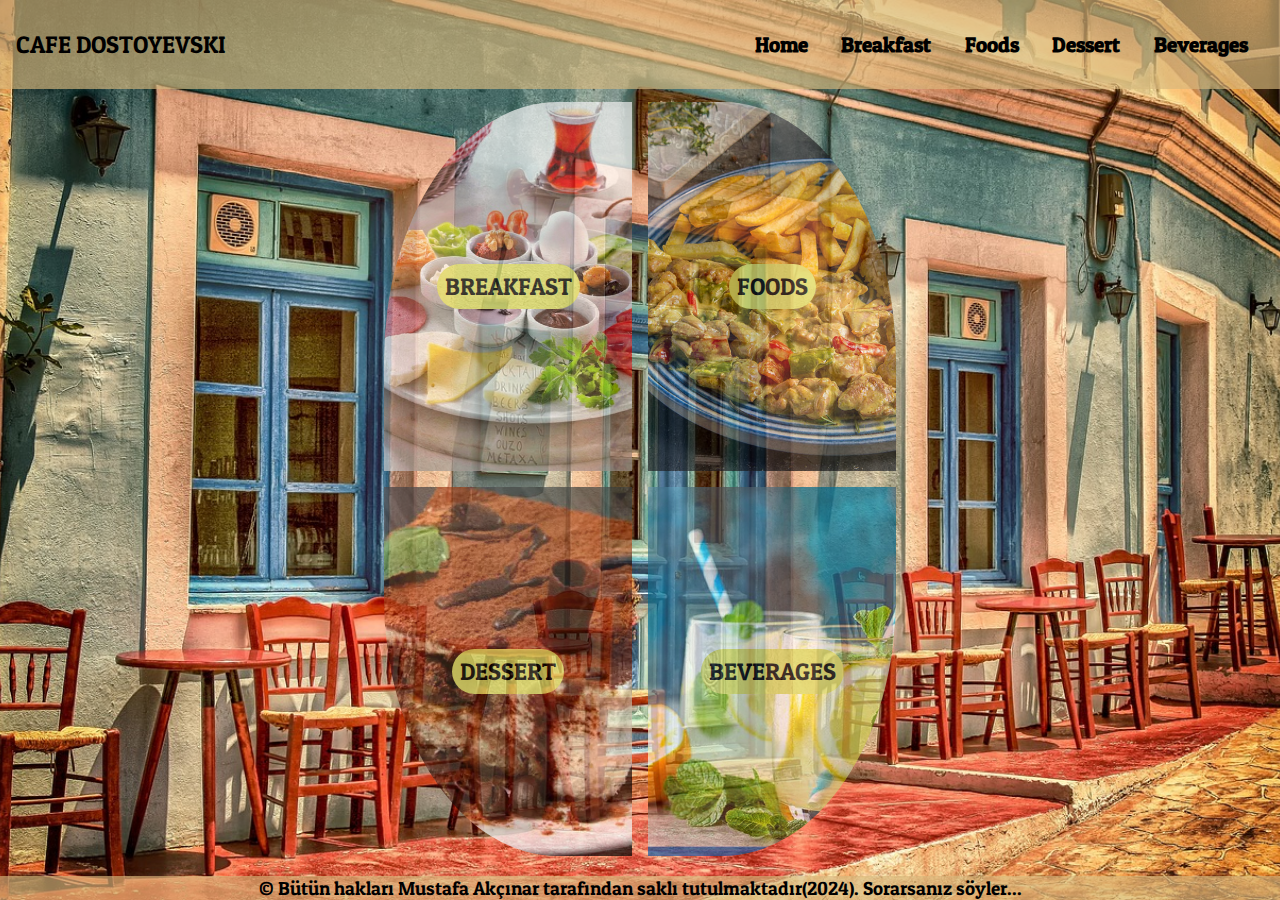
<file: index.html>
<!DOCTYPE html>
<html lang="en">

<head>
    <meta charset="UTF-8">
    <meta name="viewport" content="width=device-width, initial-scale=1.0">
    <title>Cafe Dostoyevski</title>
    <link rel="stylesheet" href="style.css">
    <link rel="preconnect" href="https://fonts.googleapis.com">
    <link rel="preconnect" href="https://fonts.gstatic.com" crossorigin>
    <link href="https://fonts.googleapis.com/css2?family=Patua+One&display=swap" rel="stylesheet">
   
</head>

<body>
    <div class="container">
        <div class="navbar">
            <div class="heading">
                <h2>CAFE DOSTOYEVSKI</h2>
            </div>
            <div class="links">
                <a href="./index.html">Home</a>
                <a href="./breakfast.html">Breakfast</a>
                <a href="./foods.html">Foods</a>
                <a href="./dessert.html">Dessert</a>
                <a href="./beverages.html">Beverages</a>
            </div>
        </div>
        <main class="main">
            <div class="upside">
                <div class="breakfast"><h2>BREAKFAST</h2></div>
                <div class="foods"><h2>FOODS</h2></div>
            </div>
            <div class="downside">
                <div class="dessert"><h2>DESSERT</h2></div>
                <div class="beverages"><h2>BEVERAGES</h2></div>
            </div>
        </main>
        <footer class="footer">
            <p>&copy; Bütün hakları Mustafa Akçınar tarafından saklı tutulmaktadır(2024).  Sorarsanız söyler...</p>
        </footer>
    </div>
</body>

</html>
</file>
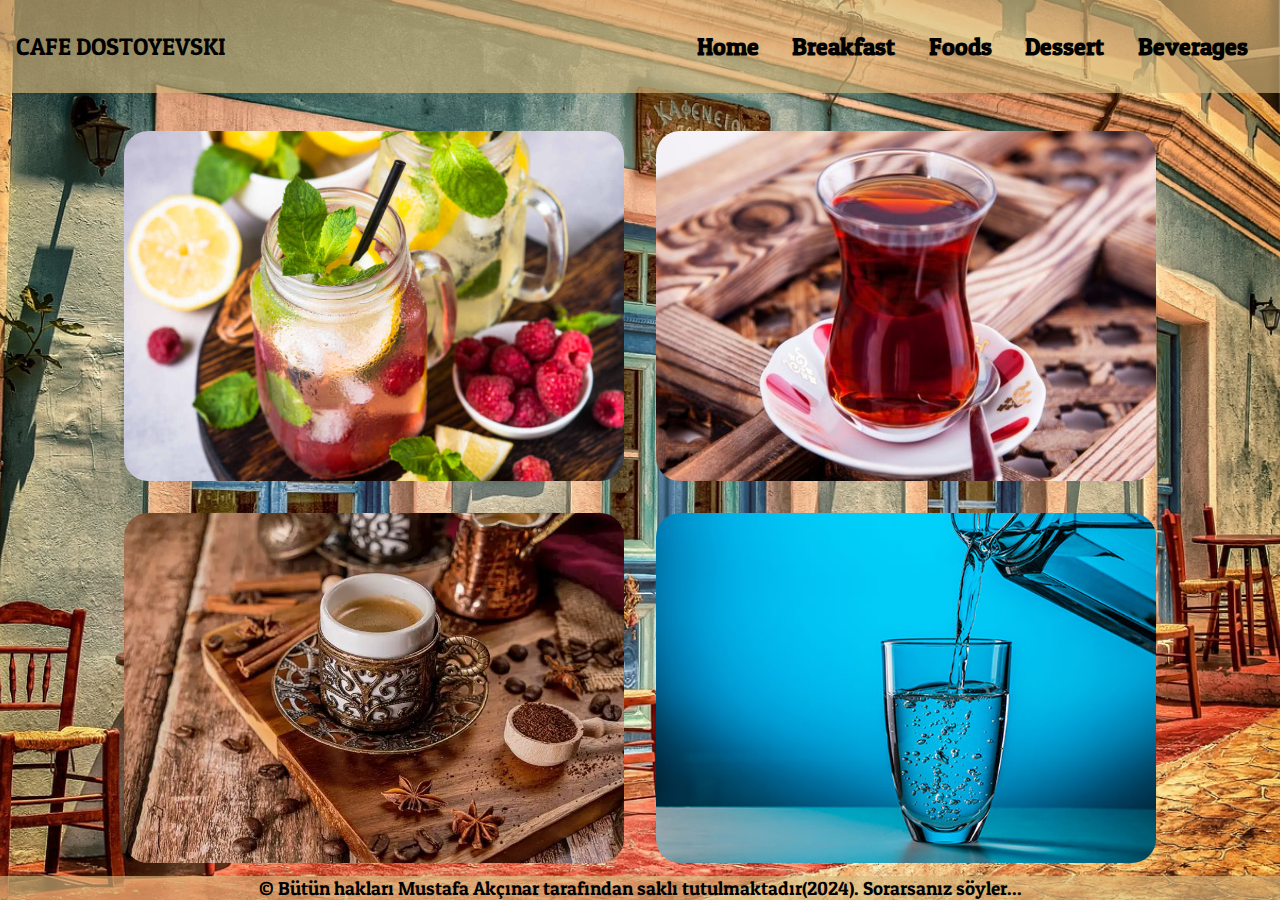
<file: beverages.html>
<!DOCTYPE html>
<html lang="en">
<head>
    <meta charset="UTF-8">
    <meta name="viewport" content="width=device-width, initial-scale=1.0">
    <title>CAFE DOSTOYEVSKI | Beverages</title>
    <link rel="stylesheet" href="pages.css">
    <link rel="preconnect" href="https://fonts.googleapis.com">
    <link rel="preconnect" href="https://fonts.gstatic.com" crossorigin>
    <link href="https://fonts.googleapis.com/css2?family=Patua+One&display=swap" rel="stylesheet">
</head>
<body>
    <div class="container">
        <div class="navbar">
            <div class="heading">
                <h2>CAFE DOSTOYEVSKI</h2>
            </div>
            <div class="links">
                <a href="./index.html">Home</a>
                <a href="./breakfast.html">Breakfast</a>
                <a href="./foods.html">Foods</a>
                <a href="./dessert.html">Dessert</a>
                <a href="./beverages.html">Beverages</a>
            </div>
        </div>
        <div class="cards">
            <div class="card">
                <div class="front box">
                    <img src="./images/soguk-icecekler.jpg" alt="">
                </div>
                <div class="back box">
                    <div class="info">
                        <h3>SOĞUK İÇECEKLER</h3>
                        <p>Soğuk içeceklerimiz için lütfen garsonunuza danışınız...</p>
                    </div>
                </div>
              </div>
              <div class="card">
                <div class="front box">
                    <img src="./images/cay-kac-kalori.jpg" alt="">
                </div>
                <div class="back box">
                    <div class="info">
                        <h3>ÇAY</h3>
                        <p>30 &#8378;</p>
                    </div>
                </div>
              </div>
              <div class="card">
                <div class="front box">
                    <img src="./images/turk-kahvesi-37f3e57b-4f17-427f-a1f5-d1775c861dd6.webp" alt="">
                </div>
                <div class="back box">
                    <div class="info">
                        <h3>TÜRK KAHVESİ</h3>
                        <p>75 &#8378;</p>
                    </div>
                </div>
              </div>
              <div class="card">
                <div class="front box">
                    <img src="./images/su.jpg" alt="">
                </div>
                <div class="back box">
                    <div class="info">
                        <h3>SOĞUK SU</h3>
                        <p>15 &#8378;</p>
                    </div>
                </div>
              </div>  
              
        </div>
        <footer class="footer">
            <p>&copy; Bütün hakları Mustafa Akçınar tarafından saklı tutulmaktadır(2024).  Sorarsanız söyler...</p>
        </footer>
    </div>
</body>
</html>
</file>
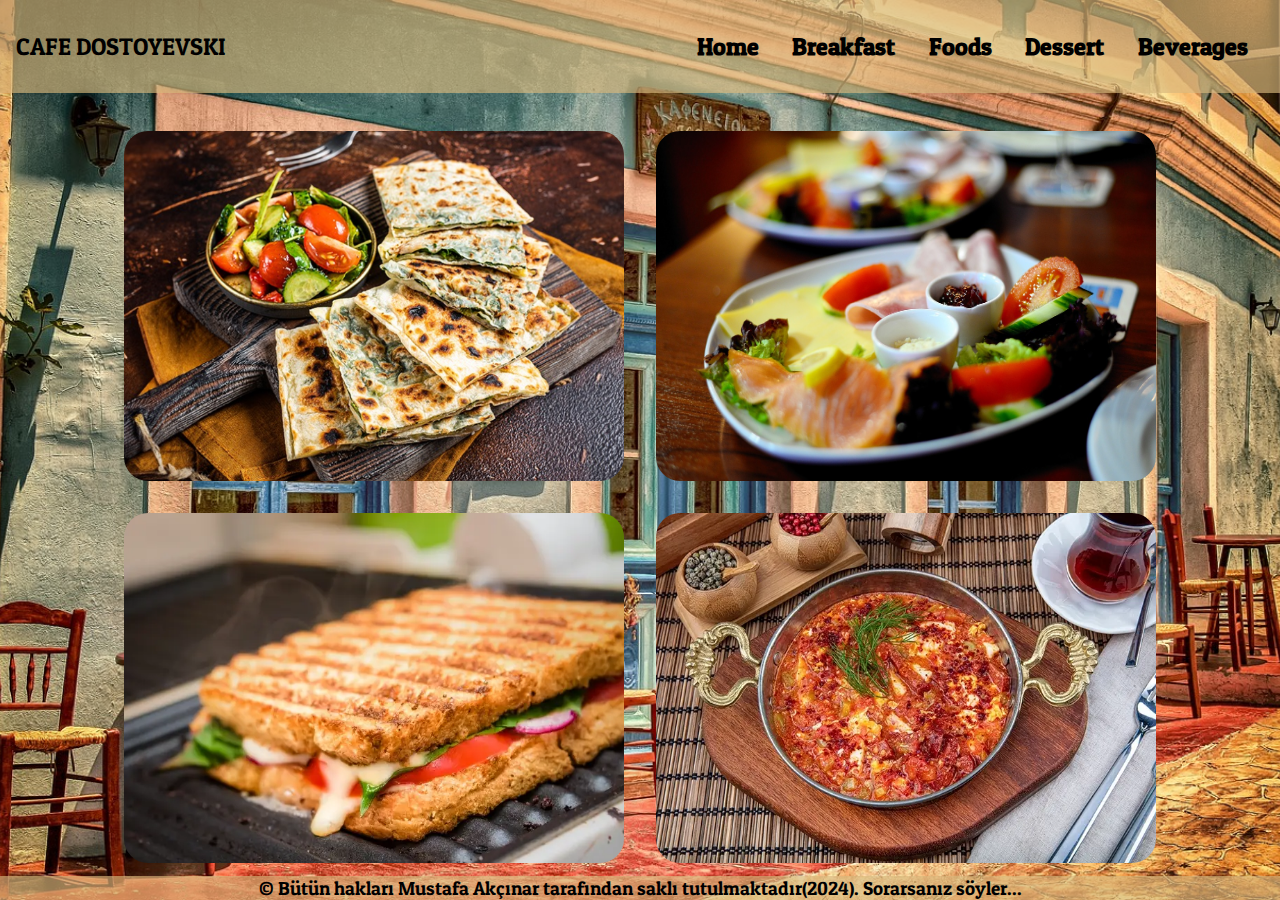
<file: breakfast.html>
<!DOCTYPE html>
<html lang="en">
<head>
    <meta charset="UTF-8">
    <meta name="viewport" content="width=device-width, initial-scale=1.0">
    <title>CAFE DOSTOYEVSKI | Breakfast</title>
    <link rel="stylesheet" href="pages.css">
    <link rel="preconnect" href="https://fonts.googleapis.com">
    <link rel="preconnect" href="https://fonts.gstatic.com" crossorigin>
    <link href="https://fonts.googleapis.com/css2?family=Patua+One&display=swap" rel="stylesheet">
</head>
<body>
    <div class="container">
        <div class="navbar">
            <div class="heading">
                <h2>CAFE DOSTOYEVSKI</h2>
            </div>
            <div class="links">
                <a href="./index.html">Home</a>
                <a href="./breakfast.html">Breakfast</a>
                <a href="./foods.html">Foods</a>
                <a href="./dessert.html">Dessert</a>
                <a href="./beverages.html">Beverages</a>
            </div>
        </div>
        <div class="cards">
            <div class="card">
                <div class="front box">
                    <img src="./images/gözleme.webp" alt="">
                </div>
                <div class="back box">
                    <div class="info">
                        <h3>GÖZLEME</h3>
                        <p>70 &#8378;</p>
                    </div>
                </div>
              </div>
              <div class="card">
                <div class="front box">
                    <img src="./images/kahvaltı-tabagı.jpg" alt="">
                </div>
                <div class="back box">
                    <div class="info">
                        <h3>KAHVALTI TABAĞI</h3>
                        <p>140 &#8378;</p>
                    </div>
                </div>
              </div>
              <div class="card">
                <div class="front box">
                    <img src="./images/tost.webp" alt="">
                </div>
                <div class="back box">
                    <div class="info">
                        <h3>KARIŞIK TOST</h3>
                        <p>50 &#8378;</p>
                    </div>
                </div>
              </div>
              <div class="card">
                <div class="front box">
                    <img src="./images/menemen.webp" alt="">
                </div>
                <div class="back box">
                    <div class="info">
                        <h3>MENEMEN</h3>
                        <p>80 &#8378;</p>
                    </div>
                </div>
              </div>  
              
        </div>
        <footer class="footer">
            <p>&copy; Bütün hakları Mustafa Akçınar tarafından saklı tutulmaktadır(2024).  Sorarsanız söyler...</p>
        </footer>
    </div>
</body>
</html>
</file>
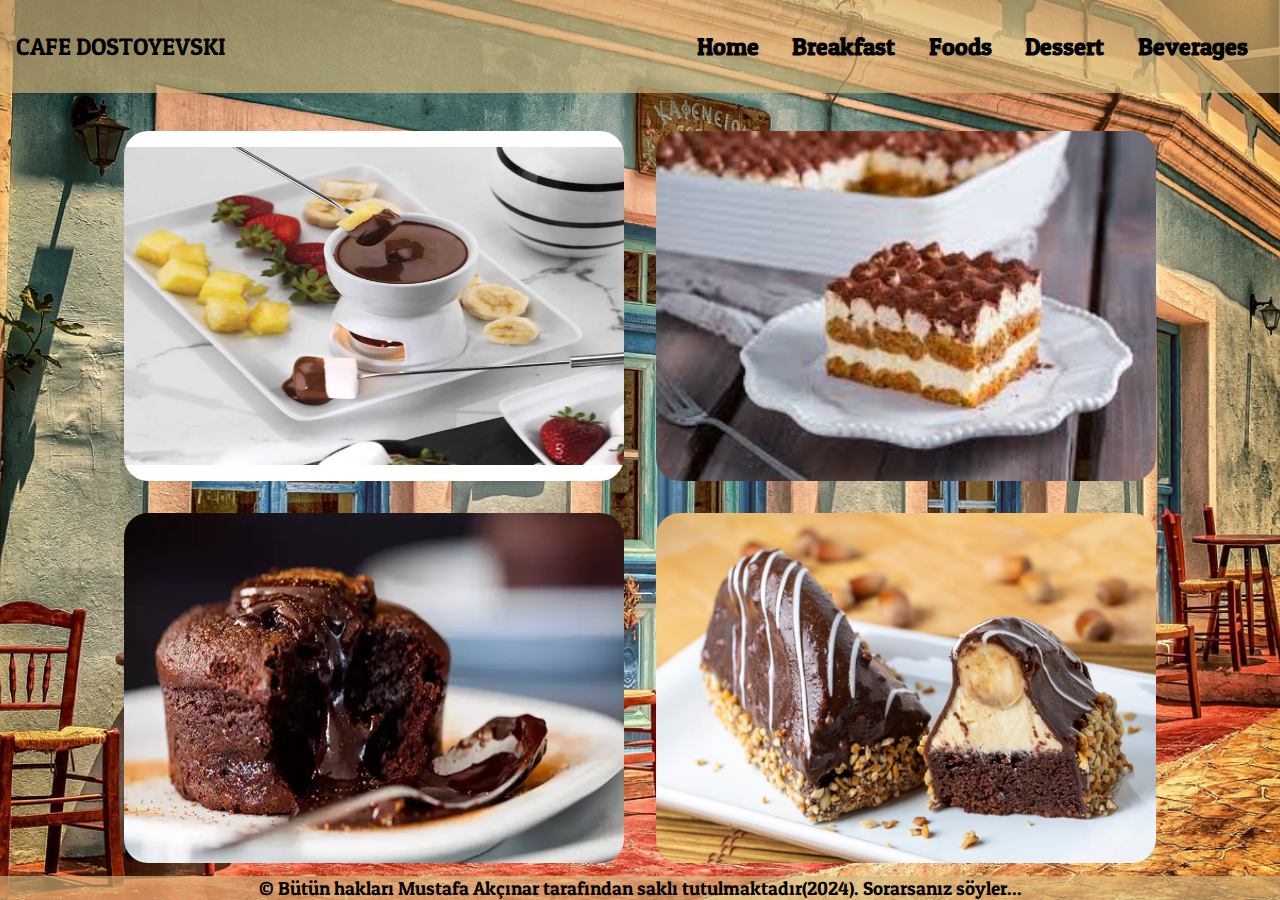
<file: dessert.html>
<!DOCTYPE html>
<html lang="en">
<head>
    <meta charset="UTF-8">
    <meta name="viewport" content="width=device-width, initial-scale=1.0">
    <title>CAFE DOSTOYEVSKI | Desserts</title>
    <link rel="stylesheet" href="pages.css">
    <link rel="preconnect" href="https://fonts.googleapis.com">
    <link rel="preconnect" href="https://fonts.gstatic.com" crossorigin>
    <link href="https://fonts.googleapis.com/css2?family=Patua+One&display=swap" rel="stylesheet">
</head>
<body>
    <div class="container">
        <div class="navbar">
            <div class="heading">
                <h2>CAFE DOSTOYEVSKI</h2>
            </div>
            <div class="links">
                <a href="./index.html">Home</a>
                <a href="./breakfast.html">Breakfast</a>
                <a href="./foods.html">Foods</a>
                <a href="./dessert.html">Dessert</a>
                <a href="./beverages.html">Beverages</a>
            </div>
        </div>
        <div class="cards">
            <div class="card">
                <div class="front box">
                    <img src="./images/fondü.jpg" alt="">
                </div>
                <div class="back box">
                    <div class="info">
                        <h3>FONDÜ</h3>
                        <p>100 &#8378;</p>
                    </div>
                </div>
              </div>
              <div class="card">
                <div class="front box">
                    <img src="./images/tiramisu.jfif" alt="">
                </div>
                <div class="back box">
                    <div class="info">
                        <h3>TİRAMİSU</h3>
                        <p>140 &#8378;</p>
                    </div>
                </div>
              </div>
              <div class="card">
                <div class="front box">
                    <img src="./images/sufle.webp" alt="">
                </div>
                <div class="back box">
                    <div class="info">
                        <h3>SUFLE</h3>
                        <p>135 &#8378;</p>
                    </div>
                </div>
              </div>
              <div class="card">
                <div class="front box">
                    <img src="./images/malaga.avif" alt="">
                </div>
                <div class="back box">
                    <div class="info">
                        <h3>MALAGA</h3>
                        <p>80 &#8378;</p>
                    </div>
                </div>
              </div>  
              
        </div>
        <footer class="footer">
            <p>&copy; Bütün hakları Mustafa Akçınar tarafından saklı tutulmaktadır(2024).  Sorarsanız söyler...</p>
        </footer>
    </div>
</body>
</html>
</file>
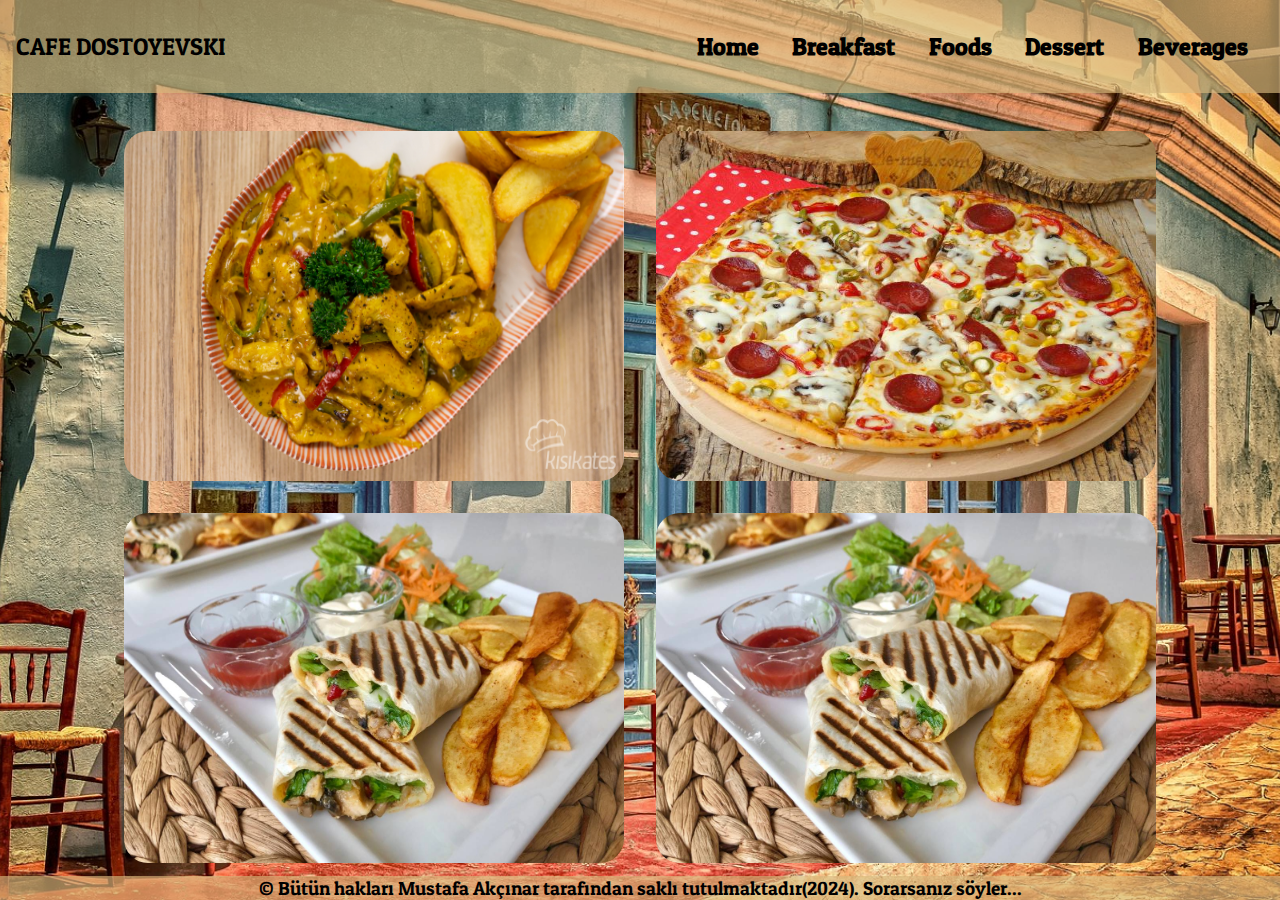
<file: foods.html>
<!DOCTYPE html>
<html lang="en">
<head>
    <meta charset="UTF-8">
    <meta name="viewport" content="width=device-width, initial-scale=1.0">
    <title>CAFE DOSTOYEVSKI | Foods</title>
    <link rel="stylesheet" href="pages.css">
    <link rel="preconnect" href="https://fonts.googleapis.com">
    <link rel="preconnect" href="https://fonts.gstatic.com" crossorigin>
    <link href="https://fonts.googleapis.com/css2?family=Patua+One&display=swap" rel="stylesheet">
</head>
<body>
    <div class="container">
        <div class="navbar">
            <div class="heading">
                <h2>CAFE DOSTOYEVSKI</h2>
            </div>
            <div class="links">
                <a href="./index.html">Home</a>
                <a href="./breakfast.html">Breakfast</a>
                <a href="./foods.html">Foods</a>
                <a href="./dessert.html">Dessert</a>
                <a href="./beverages.html">Beverages</a>
            </div>
        </div>
        <div class="cards">
            <div class="card">
                <div class="front box">
                    <img src="./images/körili-tavuk.jpeg" alt="">
                </div>
                <div class="back box">
                    <div class="info">
                        <h3>KÖRİ SOSLU TAVUK</h3>
                        <p>160 &#8378;</p>
                    </div>
                </div>
              </div>
              <div class="card">
                <div class="front box">
                    <img src="./images/pizza.jpg" alt="">
                </div>
                <div class="back box">
                    <div class="info">
                        <h3>KARIŞIK PİZZA</h3>
                        <p>140 &#8378;</p>
                    </div>
                </div>
              </div>
              <div class="card">
                <div class="front box">
                    <img src="./images/tavuklu-wrap.jpg" alt="">
                </div>
                <div class="back box">
                    <div class="info">
                        <h3>TAVUKLU WRAP</h3>
                        <p>135 &#8378;</p>
                    </div>
                </div>
              </div>
              <div class="card">
                <div class="front box">
                    <img src="./images/tavuklu-wrap.jpg" alt="">
                </div>
                <div class="back box">
                    <div class="info">
                        <h3>ET FAJİTA</h3>
                        <p>220 &#8378;</p>
                    </div>
                </div>
              </div>  
              
        </div>
        <footer class="footer">
            <p>&copy; Bütün hakları Mustafa Akçınar tarafından saklı tutulmaktadır(2024).  Sorarsanız söyler...</p>
        </footer>
    </div>
</body>
</html>
</file>
<file: style.css>
* {
    margin: 0;
    padding: 0;
    box-sizing: border-box;
    font-family: "Patua One", serif;
    font-weight: 400;
    font-style: normal;
}

.container {
    display: flex;
    max-width: 100%;
    min-height: 100vh;
    flex-direction: column;
    justify-content: space-between;
    background-image: url("./images/cafe-3537801_1280.jpg");
    background-position: center;
    background-repeat: no-repeat;
    background-size: cover;
}

.links {
    display: flex;
    justify-content: center;
    flex-wrap: wrap;
    gap: 0.1rem;
}

.navbar{
    width: 100%;
    display: flex;
    flex-wrap: wrap;
    justify-content: space-between;
    align-items: center;
    padding: 1rem;
    background-color: rgba(216, 184, 125, 0.658);
}

.navbar a {
    text-decoration: none;
    color: black;
    padding: 1rem;
    font-size: 1.3rem;
    font-weight: bold;
}

.navbar a:hover {
    background-color: rgb(223, 223, 102);
    border-radius: 2rem;
   
}

.main {
    width: 40%;
    margin: auto;
    display: flex;
    flex-direction: column;
    gap: 1rem;
}

.upside {
    height: 41vh;
    width: 100%;
    display: flex;
    gap: 1rem;
    
}

.breakfast{
    display: flex;
    justify-content: center;
    align-items: center;
    width: 50%;
    height: 100%;
    background-image: url("./images/kahvalti_tabagi.jpg");
    background-size: cover;
    background-repeat: no-repeat;
    background-position: center;
    border-top-left-radius: 70%;
    opacity: 0.7;
}


.foods {
    width: 50%;
    display: flex;
    justify-content: center;
    align-items: center;
    height: 100%;
    background-image: url("./images/körisoslutavuk.jpg");
    background-size: cover;
    background-repeat: no-repeat;
    background-position: center;
    border-top-right-radius: 70%;
    opacity: 0.7;
}


.downside {
    height: 41vh;
    width: 100%;
    display: flex;
    gap: 1rem;
}

.dessert {
    display: flex;
    justify-content: center;
    align-items: center;
    width: 50%;
    height: 100%;
    background-image: url("./images/5c8dae7c45d2a09e009cf0ae.webp");
    background-size: cover;
    background-repeat: no-repeat;
    background-position: center;
    border-bottom-left-radius: 70%;
    opacity: 0.7;
}

.beverages {
    display: flex;
    justify-content: center;
    align-items: center;
    width: 50%;
    height: 100%;
    background-image: url("./images/23.02.21-blog-cs-gorsel-yazicecegi-compress.jpg");
    background-size: cover;
    background-repeat: no-repeat;
    background-position: center;
    border-bottom-right-radius: 70%;
    opacity: 0.7;
}


.breakfast:hover{
    transition: transform .4s ease-in-out;
    transform: scale(1.1) translate(-10px,-10px);
    opacity: 1;
}

.beverages:hover{
    transition: transform .4s ease-in-out;
    transform: scale(1.1) translate(10px,10px);
    opacity: 1;
}

.foods:hover {
    transition: transform .4s ease-in-out;
    transform: scale(1.1) translate(10px,-10px);
    opacity: 1;
}

.dessert:hover {
    transition: transform .4s ease-in-out;
    transform: scale(1.1) translate(-10px,10px);
    opacity: 1;
}

.main h2 {
    background-color: rgb(223, 223, 102);
    border-radius: 2rem;
    padding: 0.5rem;
}

.main a {
    text-decoration: none;
    color: black;
}

.footer {
    background-color: rgba(216, 184, 125, 0.658);
    display: flex;
    justify-content: center;
    font-size: 1.2rem;
    font-weight: bold;
    margin-top: 0.5rem;
}
</file>
<file: pages.css>
* {
    margin: 0;
    padding: 0;
    box-sizing: border-box;
    font-family: "Patua One", serif;
    font-weight: 400;
    font-style: normal;
}

.container {
    display: flex;
    max-width: 100%;
    min-height: 100vh;
    flex-direction: column;
    justify-content: space-between;
    background-image: url("./images/cafe-3537801_1280.jpg");
    background-position: center;
    background-repeat: no-repeat;
    background-size: cover;
}

.navbar{
    width: 100%;
    display: flex;
    flex-wrap: wrap;
    justify-content: space-between;
    align-items: center;
    padding: 1rem;
    background-color: rgba(216, 184, 125, 0.658);
}

.links {
    display: flex;
    justify-content: center;
    flex-wrap: wrap;
    gap: 0.1rem;
}

.navbar a {
    text-decoration: none;
    color: black;
    padding: 1rem;
    font-size: 1.5rem;
    font-weight: bold;
}

.navbar a:hover {
    background-color: rgb(223, 223, 102);
    border-radius: 2rem;
}

.cards {
    display: flex;
    flex-wrap: wrap;
    justify-content: center;
    perspective: 500px;
    gap: 2rem;
    margin-top: 2rem;
}

.card {
    width: 500px;
    height: 350px;
    /* position: relative; */
}

.card img {
    width: 500px;
    height: 350px;
    border-radius: 1.5rem;
}

.box {
    height: 100%;
    width: 100%;
    position: absolute;
}

.front {
    width: 500px;
    height: 350px;
    transform: rotateY(0deg);
    transition: all 1s ease;
    backface-visibility: hidden;
    border-radius: 1.5rem;
}

.card:hover .front {
    transform: rotateY(180deg);
}

.back {
    width: 500px;
    height: 350px;
    display: flex;
    justify-content: center;
    align-items: center;
    background-color: rgb(180, 162, 129);
    text-align: center;
    font-size: 1.2rem;
    transform: rotateY(-180deg);
    transition: all 1s ease;
    backface-visibility: hidden;
    border-radius: 1.5rem;
}

.card:hover .back {
    transform: rotateY(0deg);
}

.footer {
    background-color: rgba(216, 184, 125, 0.658);
    display: flex;
    justify-content: center;
    font-size: 1.2rem;
    font-weight: bold;
    margin-top: 0.5rem;
}
</file>
